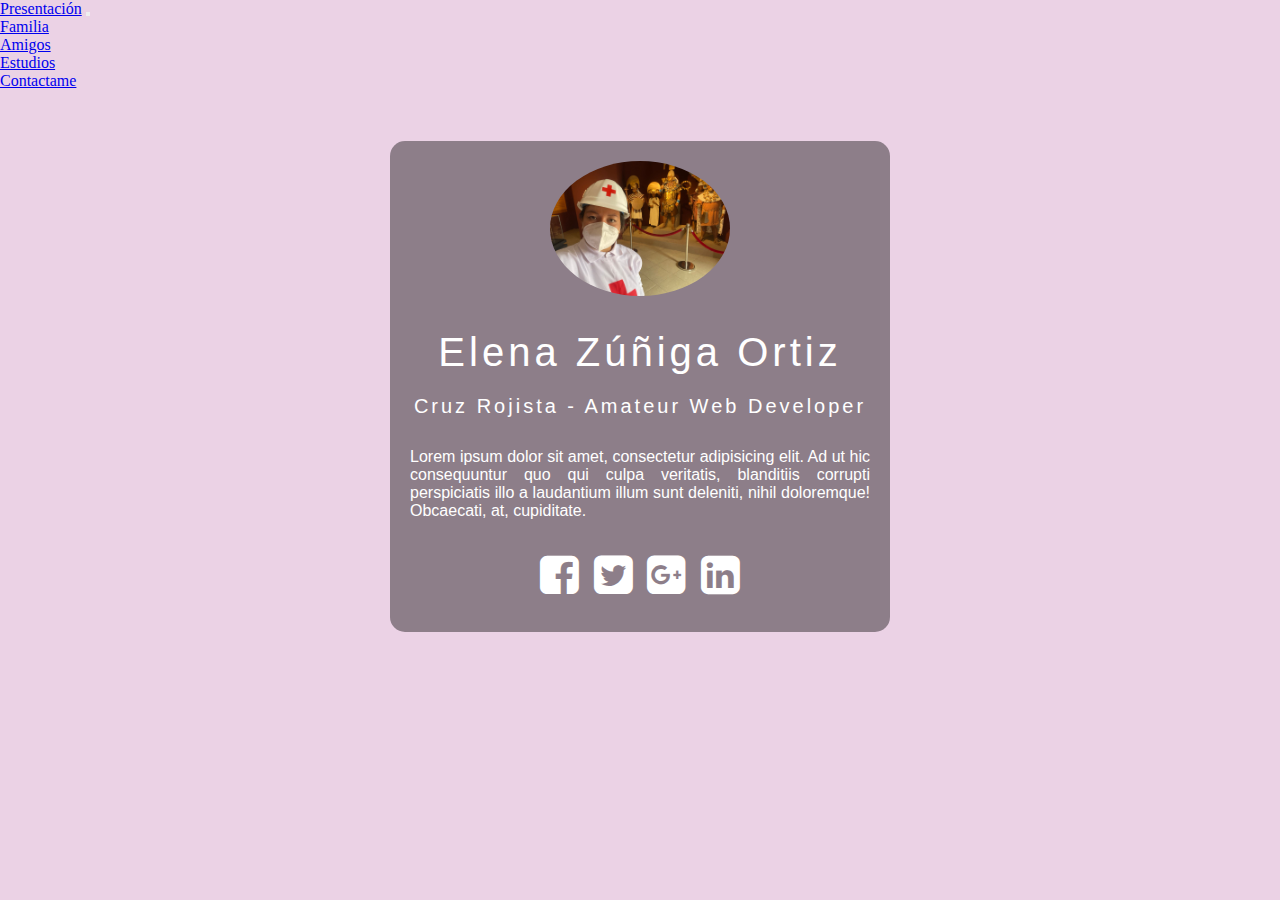
<file: index.html>
<!DOCTYPE html>
<html lang="en">
<head>
  <meta charset="UTF-8">
  <link rel="icon" type="image/png" href="img/favicon-16x16.png">
  <meta name="description" content="Trabajo Final">
  <meta name="viewport" content="width=device-width, initial-scale=1.0">
  <meta http-equiv="X-UA-Compatible" content="ie=edge">
  <link rel="stylesheet" href="https://stackpath.bootstrapcdn.com/font-awesome/4.7.0/css/font-awesome.min.css">
  <link href="https://cdn.jsdelivr.net/npm/bootstrap@5.0.2/dist/css/bootstrap.min.css" rel="stylesheet" integrity="sha384-EVSTQN3/azprG1Anm3QDgpJLIm9Nao0Yz1ztcQTwFspd3yD65VohhpuuCOmLASjC" crossorigin="anonymous">
    <script src="https://cdn.jsdelivr.net/npm/bootstrap@5.0.2/dist/js/bootstrap.bundle.min.js" integrity="sha384-MrcW6ZMFYlzcLA8Nl+NtUVF0sA7MsXsP1UyJoMp4YLEuNSfAP+JcXn/tWtIaxVXM" crossorigin="anonymous"></script> 

  <link rel="stylesheet" type="text/css" href="css/stylos.css">

  <title>Página Personal</title>
</head>
<body>
    <header></header>
    <nav>
        <nav class="navbar navbar-expand-lg navbar-light bg-light">
            <section class="container-fluid">
              <a class="navbar-brand" href="index.html">Presentación</a>
              <button class="navbar-toggler" type="button" data-bs-toggle="collapse" data-bs-target="#navbarNav" aria-controls="navbarNav" aria-expanded="false" aria-label="Toggle navigation">
                <span class="navbar-toggler-icon"></span>
              </button>
              <section class="collapse navbar-collapse" id="navbarNav">
                <ul class="navbar-nav">
                  <li class="nav-item">
                    <a class="nav-link active" aria-current="page" href="pagina1.html">Familia</a>
                  </li>
                  <li class="nav-item">
                    <a class="nav-link" href="pagina2.html">Amigos</a>
                  </li>
                  <li class="nav-item">
                    <a class="nav-link" href="pagina3.html">Estudios</a>
                  </li>
                  <li class="nav-item">
                    <a class="nav-link" href="pagina4.html">Contactame</a>
                  </li>
                </ul>
              </section>
            </section>
          </nav>
    </nav>
    <main>
  <section class="box">
    <img src="img/portada.png" width="180" alt="" class="box-img">
    <h1>Elena Zúñiga Ortiz</h1>
    <h2>Cruz Rojista - Amateur Web Developer </h2>
    <p>Lorem ipsum dolor sit amet, consectetur adipisicing elit. Ad ut hic consequuntur quo qui culpa veritatis, blanditiis corrupti perspiciatis illo a laudantium illum sunt deleniti, nihil doloremque! Obcaecati, at, cupiditate.</p>
    <ul>
      <li><a href="#"><i class="fa fa-facebook-square" aria-hidden="true"></i></a></li>
      <li><a href="#"><i class="fa fa-twitter-square" aria-hidden="true"></i></a></li>
      <li><a href="#"><i class="fa fa-google-plus-square" aria-hidden="true"></i></i></a></li>
      <li><a href="#"><i class="fa fa-linkedin-square" aria-hidden="true"></i></a></li>
    </ul>

  </section>
</main>
<footer></footer>
</body>
</html>
</file>
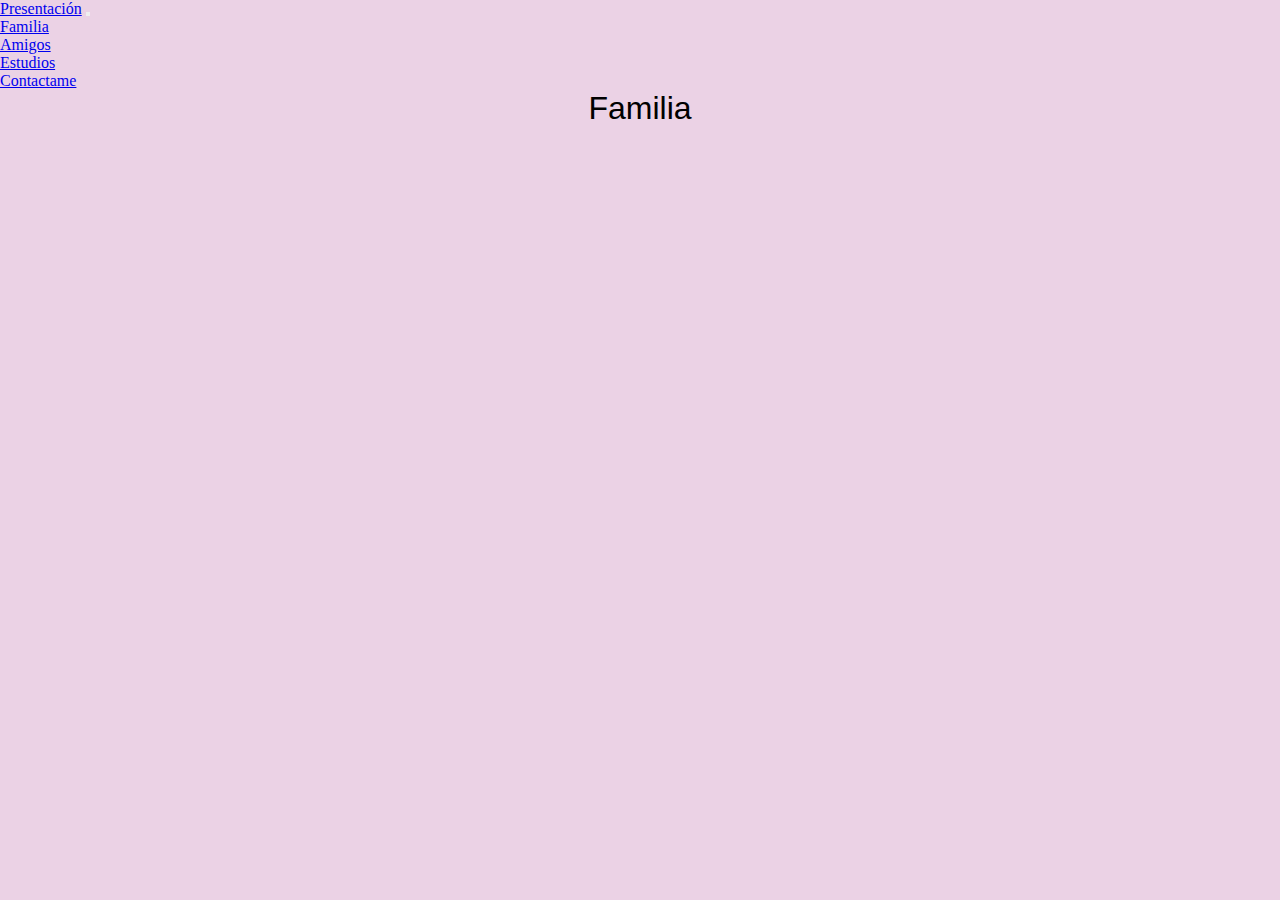
<file: pagina1.html>
<!DOCTYPE html>
<html lang="es">
<head>
    <meta charset="UTF-8">
    <link rel="icon" type="image/png" sizes="" href="img/favicon-16x16.png">
    <meta name="description" content="Curso de desarrollo web">
    <meta name="viewport" content="width-device-width,initial-scale-1.0">
<!--bootstrap-->
    <link href="https://cdn.jsdelivr.net/npm/bootstrap@5.0.2/dist/css/bootstrap.min.css" rel="stylesheet" integrity="sha384-EVSTQN3/azprG1Anm3QDgpJLIm9Nao0Yz1ztcQTwFspd3yD65VohhpuuCOmLASjC" crossorigin="anonymous">
    <script src="https://cdn.jsdelivr.net/npm/bootstrap@5.0.2/dist/js/bootstrap.bundle.min.js" integrity="sha384-MrcW6ZMFYlzcLA8Nl+NtUVF0sA7MsXsP1UyJoMp4YLEuNSfAP+JcXn/tWtIaxVXM" crossorigin="anonymous"></script>
    <!--css del proyecto-->
    <link rel="stylesheet" type="text/css" href="css/stylos.css">

    <title></title>
</head>
<body>
    <header></header>
    <nav>
        <nav class="navbar navbar-expand-lg navbar-light bg-light">
            <section class="container-fluid">
              <a class="navbar-brand" href="index.html">Presentación</a>
              <button class="navbar-toggler" type="button" data-bs-toggle="collapse" data-bs-target="#navbarNav" aria-controls="navbarNav" aria-expanded="false" aria-label="Toggle navigation">
                <span class="navbar-toggler-icon"></span>
              </button>
              <section class="collapse navbar-collapse" id="navbarNav">
                <ul class="navbar-nav">
                  <li class="nav-item">
                    <a class="nav-link active" aria-current="page" href="pagina1.html">Familia</a>
                  </li>
                  <li class="nav-item">
                    <a class="nav-link" href="pagina2.html">Amigos</a>
                  </li>
                  <li class="nav-item">
                    <a class="nav-link" href="pagina3.html">Estudios</a>
                  </li>
                  <li class="nav-item">
                    <a class="nav-link" href="pagina4.html">Contactame</a>
                  </li>
                </ul>
              </section>
            </section>
          </nav>
    </nav>
    <main>
        <p class="centrado">Familia</p>
    </main>
    <footer></footer>
</body>
</html>
</file>
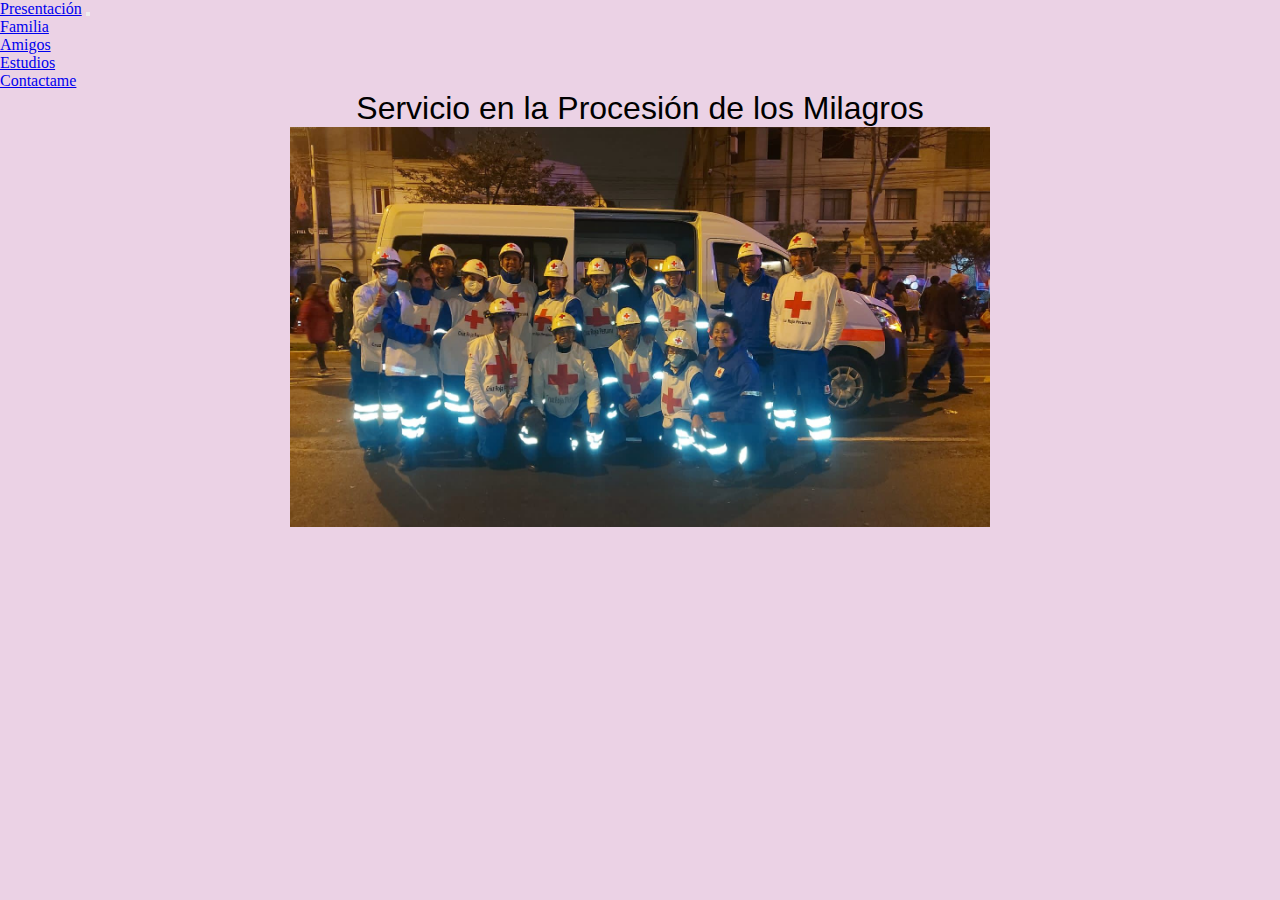
<file: pagina2.html>
<!DOCTYPE html>
<html lang="es">
<head>
    <meta charset="UTF-8">
    <link rel="icon" type="image/png" sizes="" href="img/favicon-16x16.png">
    <meta name="description" content="Curso de desarrollo web">
    <meta name="viewport" content="width-device-width,initial-scale-1.0">
<!--bootstrap-->
    <link href="https://cdn.jsdelivr.net/npm/bootstrap@5.0.2/dist/css/bootstrap.min.css" rel="stylesheet" integrity="sha384-EVSTQN3/azprG1Anm3QDgpJLIm9Nao0Yz1ztcQTwFspd3yD65VohhpuuCOmLASjC" crossorigin="anonymous">
    <script src="https://cdn.jsdelivr.net/npm/bootstrap@5.0.2/dist/js/bootstrap.bundle.min.js" integrity="sha384-MrcW6ZMFYlzcLA8Nl+NtUVF0sA7MsXsP1UyJoMp4YLEuNSfAP+JcXn/tWtIaxVXM" crossorigin="anonymous"></script>
    <!--css del proyecto-->
    <link rel="stylesheet" type="text/css" href="css/stylos.css">

    <title>Pagina 2</title>
</head>
<body>
    <header></header>
    <nav>
        <nav class="navbar navbar-expand-lg navbar-light bg-light">
            <section class="container-fluid">
              <a class="navbar-brand" href="index.html">Presentación</a>
              <button class="navbar-toggler" type="button" data-bs-toggle="collapse" data-bs-target="#navbarNav" aria-controls="navbarNav" aria-expanded="false" aria-label="Toggle navigation">
                <span class="navbar-toggler-icon"></span>
              </button>
              <section class="collapse navbar-collapse" id="navbarNav">
                <ul class="navbar-nav">
                  <li class="nav-item">
                    <a class="nav-link active" aria-current="page" href="pagina1.html">Familia</a>
                  </li>
                  <li class="nav-item">
                    <a class="nav-link" href="pagina2.html">Amigos</a>
                  </li>
                  <li class="nav-item">
                    <a class="nav-link" href="pagina3.html">Estudios</a>
                  </li>
                  <li class="nav-item">
                    <a class="nav-link" href="pagina4.html">Contactame</a>
                  </li>
                </ul>
              </section>
            </section>
          </nav>
    </nav>
    <main>
        <p class="centrado">Servicio en la Procesión de los Milagros</p>
        <span class="img-container">
        <img src="img/perfil.png" width="700" height="400">
        </span>
    </main>
    <footer></footer>
      
</body>
</html>
</file>
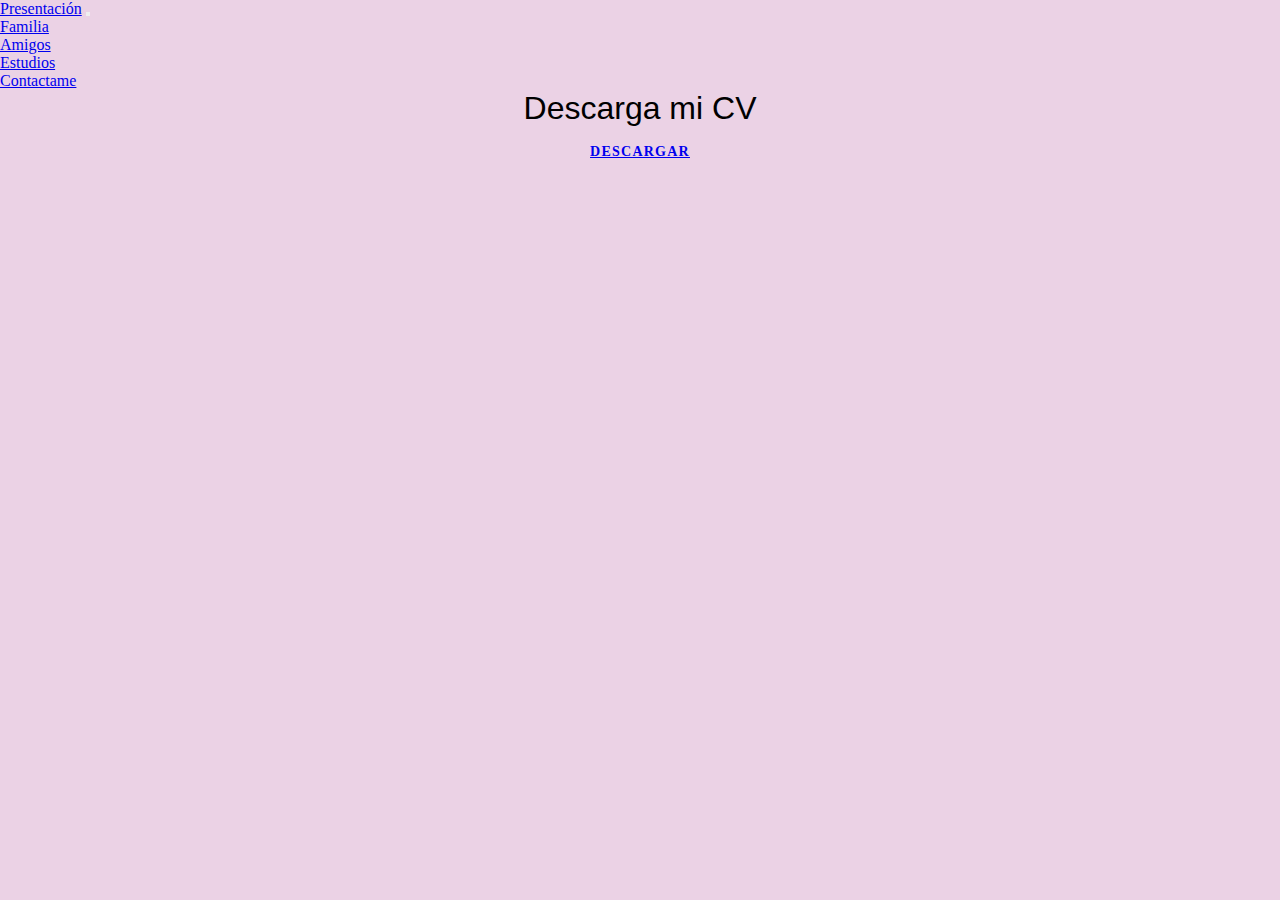
<file: pagina3.html>
<!DOCTYPE html>
<html lang="es">
<head>
    <meta charset="UTF-8">
    <link rel="icon" type="image/png" sizes="" href="img/favicon-16x16.png">
    <meta name="description" content="Curso de desarrollo web">
    <meta name="viewport" content="width-device-width,initial-scale-1.0">
<!--bootstrap-->
    <link href="https://cdn.jsdelivr.net/npm/bootstrap@5.0.2/dist/css/bootstrap.min.css" rel="stylesheet" integrity="sha384-EVSTQN3/azprG1Anm3QDgpJLIm9Nao0Yz1ztcQTwFspd3yD65VohhpuuCOmLASjC" crossorigin="anonymous">
    <script src="https://cdn.jsdelivr.net/npm/bootstrap@5.0.2/dist/js/bootstrap.bundle.min.js" integrity="sha384-MrcW6ZMFYlzcLA8Nl+NtUVF0sA7MsXsP1UyJoMp4YLEuNSfAP+JcXn/tWtIaxVXM" crossorigin="anonymous"></script>
    <!--css del proyecto-->
    <link rel="stylesheet" type="text/css" href="css/stylos.css">

    <title>Pagina 3</title>
</head>
<body>
    <header></header>
    <nav>
        <nav class="navbar navbar-expand-lg navbar-light bg-light">
            <section class="container-fluid">
              <a class="navbar-brand" href="index.html">Presentación</a>
              <button class="navbar-toggler" type="button" data-bs-toggle="collapse" data-bs-target="#navbarNav" aria-controls="navbarNav" aria-expanded="false" aria-label="Toggle navigation">
                <span class="navbar-toggler-icon"></span>
              </button>
              <section class="collapse navbar-collapse" id="navbarNav">
                <ul class="navbar-nav">
                  <li class="nav-item">
                    <a class="nav-link active" aria-current="page" href="pagina1.html">Familia</a>
                  </li>
                  <li class="nav-item">
                    <a class="nav-link" href="pagina2.html">Amigos</a>
                  </li>
                  <li class="nav-item">
                    <a class="nav-link" href="pagina3.html">Estudios</a>
                  </li>
                  <li class="nav-item">
                    <a class="nav-link" href="pagina4.html">Contactame</a>
                  </li>
                </ul>
              </section>
            </section>
          </nav>
    </nav>
    <main class="container-md bg-ingo vh-100 d-flex justify-content-center align align-items-center">
      <section>
      <p class="centrado">Descarga mi CV</p>
      <a class= "bg-success btn btn-primary" href="documentos/manual.pdf">Descargar</a>
      </section>
    </main>
    <footer></footer>
      
</body>
</html>
</file>
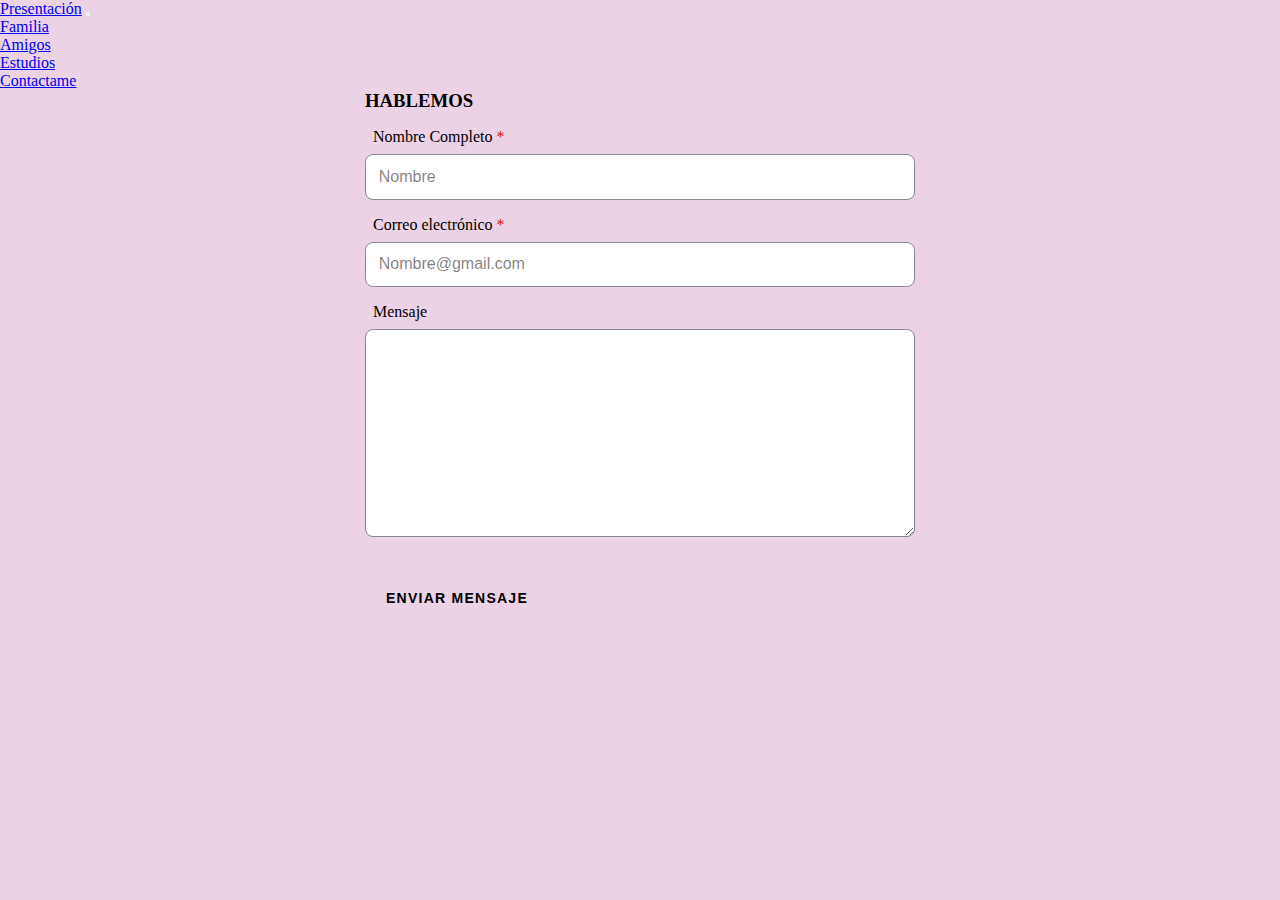
<file: pagina4.html>
<!DOCTYPE html>
<html lang="es">
<head>
    <meta charset="UTF-8">
    <link rel="icon" type="image/png" sizes="" href="img/favicon-16x16.png">
    <meta name="description" content="Curso de desarrollo web">
    <meta name="viewport" content="width-device-width,initial-scale-1.0">
<!--bootstrap-->
    <link href="https://cdn.jsdelivr.net/npm/bootstrap@5.0.2/dist/css/bootstrap.min.css" rel="stylesheet" integrity="sha384-EVSTQN3/azprG1Anm3QDgpJLIm9Nao0Yz1ztcQTwFspd3yD65VohhpuuCOmLASjC" crossorigin="anonymous">
    <script src="https://cdn.jsdelivr.net/npm/bootstrap@5.0.2/dist/js/bootstrap.bundle.min.js" integrity="sha384-MrcW6ZMFYlzcLA8Nl+NtUVF0sA7MsXsP1UyJoMp4YLEuNSfAP+JcXn/tWtIaxVXM" crossorigin="anonymous"></script>
    <!--css del proyecto-->
    <link rel="stylesheet" type="text/css" href="css/stylos.css">

    <title>Pagina 4</title>
</head>
<body>
    <header></header>
    <nav>
        <nav class="navbar navbar-expand-lg navbar-light bg-light">
            <section class="container-fluid">
              <a class="navbar-brand" href="index.html">Presentación</a>
              <button class="navbar-toggler" type="button" data-bs-toggle="collapse" data-bs-target="#navbarNav" aria-controls="navbarNav" aria-expanded="false" aria-label="Toggle navigation">
                <span class="navbar-toggler-icon"></span>
              </button>
              <section class="collapse navbar-collapse" id="navbarNav">
                <ul class="navbar-nav">
                  <li class="nav-item">
                    <a class="nav-link active" aria-current="page" href="pagina1.html">Familia</a>
                  </li>
                  <li class="nav-item">
                    <a class="nav-link" href="pagina2.html">Amigos</a>
                  </li>
                  <li class="nav-item">
                    <a class="nav-link" href="pagina3.html">Estudios</a>
                  </li>
                  <li class="nav-item">
                    <a class="nav-link" href="pagina4.html">Contactame</a>
                  </li>
                </ul>
              </section>
            </section>
          </nav>
    </nav>
    <main>
        <p></p>
        <section class="contact">
            <div class="u-wrapper">
              <div class="contact-content">
        
                <form id="form" action="" class="form">
                  <h3 class="tag"><span>HABLEMOS</span></h3>
                  <label for="name">Nombre Completo <span>*</span></label>
                  <input name="name" required type="text" id="name" placeholder="Nombre">
                  <label for="email">Correo electrónico <span>*</span></label>
                  <input name="email" type="text" id="email" required placeholder="Nombre@gmail.com">
                  <label for="message">Mensaje</label>
                  <textarea id="message" name="message" id="" cols="30" rows="10"></textarea>
                  <button type="submit" class="btn primary full">enviar mensaje</button>
                </form>
                <a href="mailto:paolahelena123@gmail.com" id="trucazo">mail</a>
              </div>
            </div>
    </main>
    <footer></footer>
</body>
</html>
<script src="js/formulario.js"></script>
</file>
<file: css/stylos.css>
* {
    padding: 0;
    margin: 0;
    box-sizing: border-box;
  }
  
  body {
    background-color: rgb(235, 210, 229);
    background-size: cover;
  }
  
  .box {
    width: 500px;
    background: rgba(0, 0, 0, .4);
    padding: 20px;
    text-align: center;
    margin: 0 auto;
    margin-top: 4%;
    color: white;
    font-family: 'Century Gothic', sans-serif;
    border-radius: 15px;
    /* box-shadow: 7px 13px 37px black; */
  }
  
  .box-img {
    border-radius: 50%;
  }
  
  .box h1 {
    font-size: 40px;
    letter-spacing: 4px;
    font-weight: 100;
    margin: 30px 0 20px;
  }
  
  .box h2 {
    font-size: 20px;
    letter-spacing: 3px;
    font-weight: 100;
    margin-bottom: 30px
  }
  
  .box p {
    text-align: justify;
  }
  
  .box ul {
    margin-top: 20px;
    list-style: none;
  }
  
  .box ul li {
    display: inline-block;
  }
  .box ul li a {
    color: white;
    font-size: 45px;
    padding: 10px 5px;
    transition: all .5s ease-in-out;
    display: block;
  }
  
  .box ul li a:hover {
    color:#b9b9b9;
    transform: scale(1.3);
  }
  .form {
    max-inline-size: 550px;
    margin: auto;
  }
  
  .form label {
    display: block;
    margin-block-start: 1em;
    margin-block-end: .5em;
    padding-inline-start: .5em;
  }
  
  .form label span {
    color: #DA1414;
  }
  
  .form input, .form textarea {
    box-sizing: border-box;
    width: 100%;
    font-size: 1rem;
    padding: .8em;
    border-radius: .5em;
    border: 1px solid #858C94;
  }
  .form textarea {
    margin-block-end: 2em;
    font-family: inherit;
  }
  
  input::-webkit-input-placeholder {
    color: #0F0A0A88;
  }
  
  
  .contact {
    margin-block-end: 5em;
  }
  
  .footer {
    text-align: center;
  }
  
  #trucazo {
    opacity: 0;
  }

  .btn {
    /* font-family: var(--font); */
    border-radius: 90px;
    letter-spacing: 1.25px;
    background: initial;
    block-size: 50px;
    display: block;
    cursor: pointer;
    user-select: none;
    box-sizing: border-box;
    font-size: 14px;
    text-transform: uppercase;
    text-align: center;
    line-height: 50px;
    border: 2px solid var(--black);
    font-weight: bold;
    padding: 0 1.5em;
  }
  
  .img-container{
    text-align: center;
    display: block;
    border-radius: 0in;
  }
  
  .centrado{
    text-align: center;
    font-size: 2rem;
    font-family: Impact, Haettenschweiler, 'Arial Narrow Bold', sans-serif;
  }
</file>
